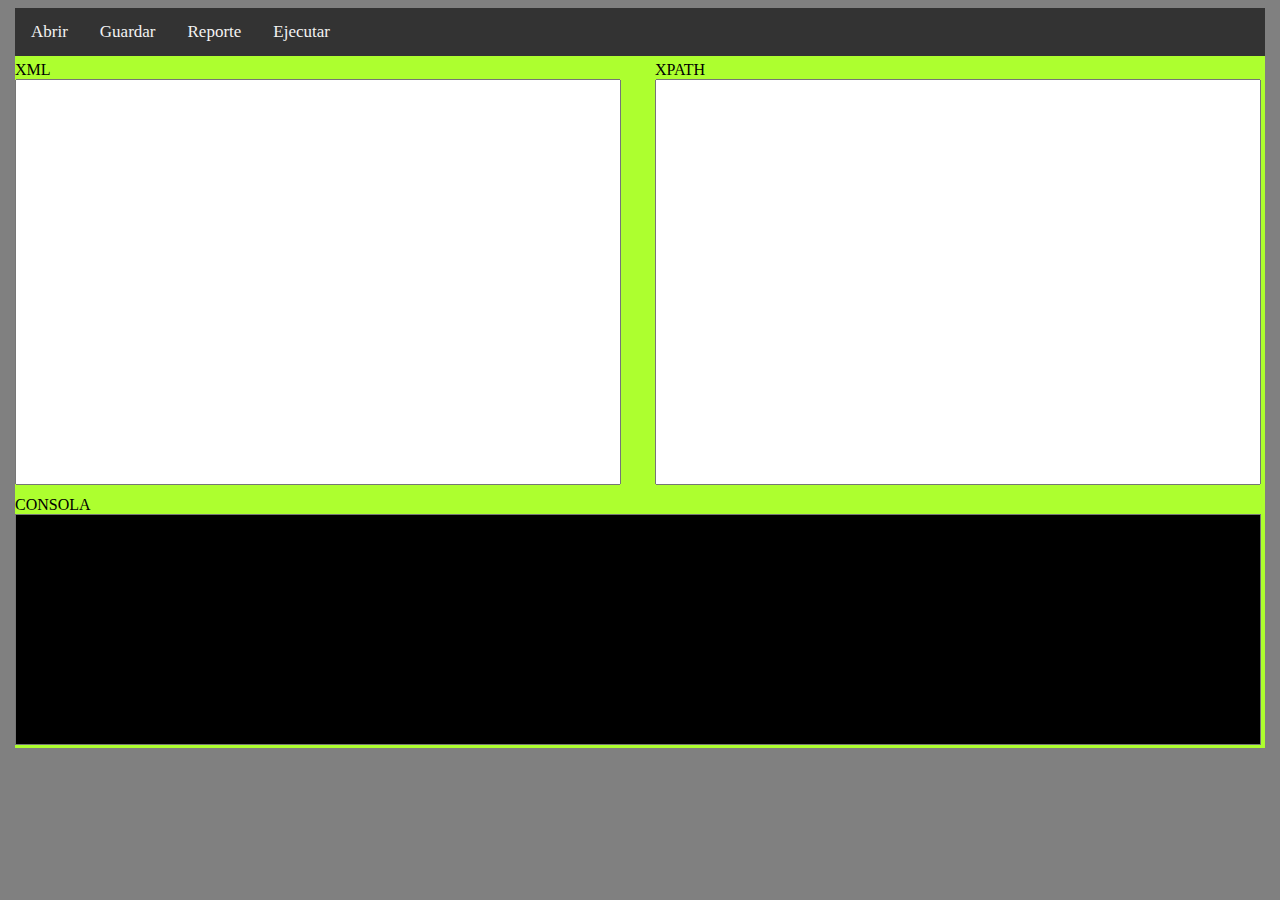
<file: index.html>
<!DOCTYPE html>
<html>

<head>
  <title>Proyecto Fase 1</title>

  <link rel="stylesheet" href="css/estilo.css">
  <script src="js/index.js"></script>
</head>

<body class="body" onload="main()">

  <div id="divgeneral">
    <div class="topnav">
      <input type="file" id="file" hidden = "hidden" />
      <a id="btnAbrir">Abrir</a>
      <a id="btnGuardar">Guardar</a>
      <a id="btnReporte">Reporte</a>
      <a id="btnEjecutar">Ejecutar</a>
    </div>

    <div id="div1">
      <label>XPATH</label>
      <textarea id="txtXPATH" cols="10" rows="10"></textarea>
    </div>
    <div id="div2">
      <label>XML</label>    
      <textarea id="txtXML" cols="10" rows="10"></textarea>
      
    </div>
    <div id="div3">
      <label>CONSOLA</label>
      <textarea id="txtConsola" cols="10" rows="10"></textarea>
    </div>
  </div>

</body>

</html>
</file>
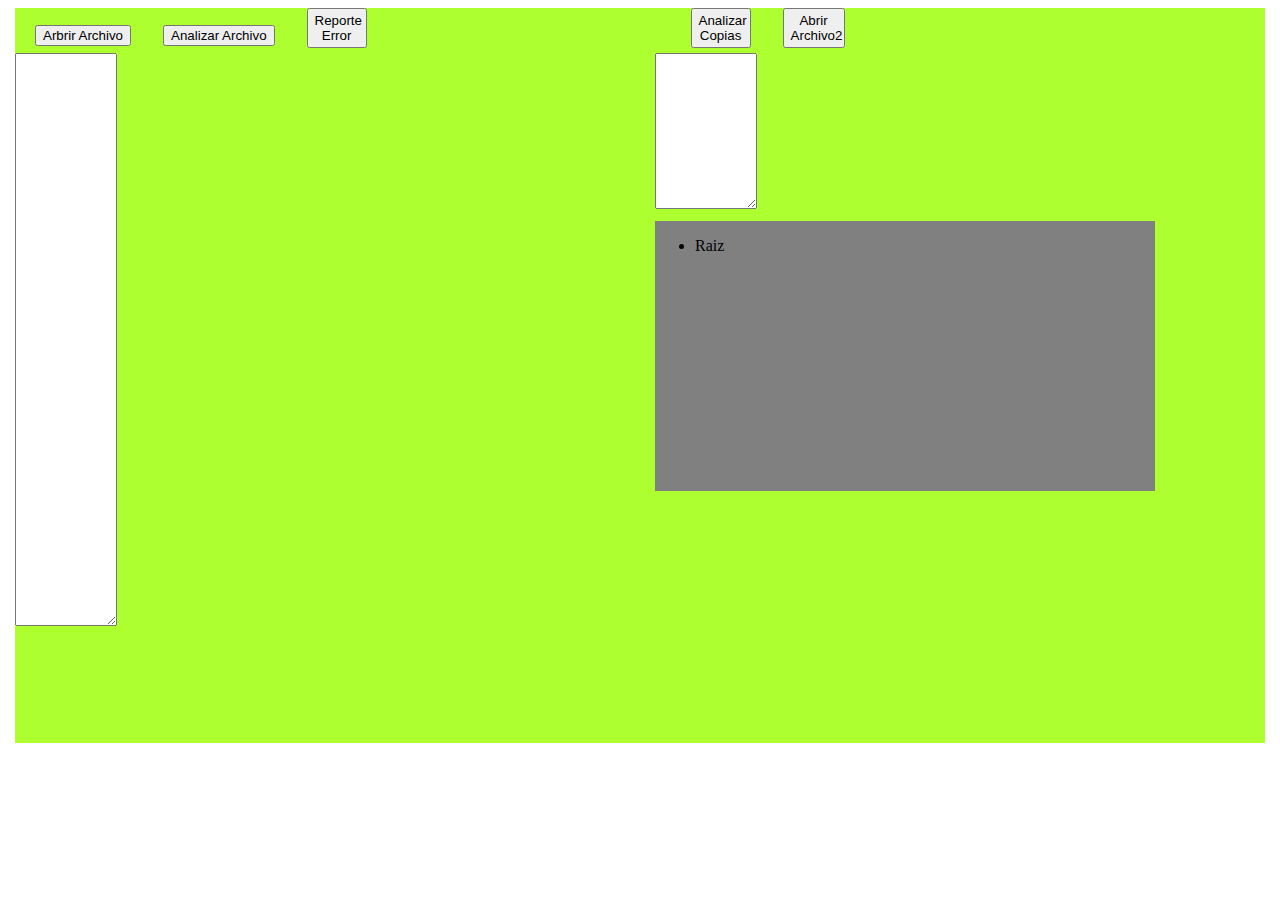
<file: docs/index.html>
<!DOCTYPE html>
<html>
<head>
<title>Proyecto Fase 1</title>  

<link rel="stylesheet" href="../css/estilo.css">
<script src="../js/index.js"></script>
</head>
<body id="body" onload="main()">
    <div id="divgeneral" style='height:735px'>
        <div id="divmenu">
             &nbsp;&nbsp;&nbsp;&nbsp;
            <button id="btnAbrir">Arbrir Archivo</button>
             &nbsp;&nbsp;&nbsp;&nbsp;&nbsp;&nbsp;
             <input type="file" id="file" hidden = "hidden" />
            <button id="btnAnalizar" >Analizar Archivo</button>
             &nbsp;&nbsp;&nbsp;&nbsp;&nbsp;&nbsp;
            <button id="btnReporteError" style='width:60px; height:40px; text-align: center;'>Reporte Error</button>
            &nbsp;&nbsp;&nbsp;&nbsp;&nbsp;&nbsp;&nbsp;&nbsp;&nbsp;&nbsp;&nbsp;&nbsp;&nbsp;&nbsp;&nbsp;&nbsp;&nbsp;&nbsp;&nbsp;
            &nbsp;&nbsp;&nbsp;&nbsp;&nbsp;&nbsp;&nbsp;&nbsp;&nbsp;&nbsp;&nbsp;&nbsp;&nbsp;&nbsp;&nbsp;&nbsp;&nbsp;&nbsp;&nbsp;
            &nbsp;&nbsp;&nbsp;&nbsp;&nbsp;&nbsp;&nbsp;&nbsp;&nbsp;&nbsp;&nbsp;&nbsp;&nbsp;&nbsp;&nbsp;&nbsp;&nbsp;&nbsp;&nbsp;
            &nbsp;&nbsp;&nbsp;&nbsp;&nbsp;&nbsp;&nbsp;&nbsp;&nbsp;&nbsp;&nbsp;&nbsp;&nbsp;&nbsp;&nbsp;&nbsp;&nbsp;&nbsp;&nbsp;
            <button id="btnCopiasAnalizar" style='width:60px; height:40px; text-align: center;'>Analizar Copias</button>
            &nbsp;&nbsp;&nbsp;&nbsp;&nbsp;&nbsp;
            <input type="file" id="file2" hidden = "hidden" />
            <button id="btnAbrir2" style='width:62px; height:40px; text-align: center;'>Abrir Archivo2</button>
        </div>
        <div id="div1" style=' height:575px;'>
            <textarea id="txtTraduccion" cols="10" rows="10"></textarea> 
            <div id="divArbol" style='background-color:gray;width:500px; height:270px; margin-top: 8px; overflow-y: scroll;resize: none;' >
              <ul class="pd-tree" id = "padre">
                <li><span class="pd-tree-item">Raiz</span>
                  <ul class="pd-tree-child" id="ulAgregar">
                    
                  </ul>
                </li>  
              </ul>
            </div>         
        </div>
        <div id="div2" style=' height:575px;' >
            <textarea id="txtCampo"  cols="10" rows="10"  style='height:567px;'></textarea>
        </div>

    </div> 
    <!-- <script src="../js/jquery.min.js"></script>
    <script src="../js/jquery.backtotop.js"></script>
    <script src="../js/jquery.mobilemenu.js"></script>
    <script src="../js/pidie-0.0.5.js"></script> -->
    
</body>
</html>
</file>
<file: css/estilo.css>
.topnav {
    background-color: #333;
    overflow: hidden;
}

.topnav a {
    float: left;
    color: #f2f2f2;
    text-align: center;
    padding: 14px 16px;
    text-decoration: none;
    font-size: 17px;
}
  
.topnav a:hover {
    background-color: #ddd;
    color: black;
}
  
.topnav a.active {
    background-color: #04AA6D;
    color: white;
}

.body{
    background-color: gray;
}

#txtXML{
    overflow-y: scroll;
    width: 600px;
    height: 400px;
    resize: none;
}
#txtXPATH{
    width: 600px;
    overflow-y: scroll;
    height: 400px;
    resize: none;
}

#txtConsola{
    overflow-y: scroll;
    width: 1240px;
    height: 225px;
    resize: none;
    background-color: black;
    color:chartreuse;
}

div#divgeneral{
    margin: auto;
    margin-top: 0px;
    width: 1250px;
    height: 740px;
    background-color:  greenyellow;
}

div#div1{ 
    float:right;
    margin-top: 5px;
    width: 610px;
    height: 425px;
 
}
div#div2{
    margin-top: 5px;
    width: 610px;
    height: 425px;
}

div#div3{
    margin-top: 10px;
    width: 1250px;
    height: 250px
    ;
}

ol {
    counter-reset: list;
  }
  ol > li {
    list-style: none;
  }
  ol > li:before {
    content: counter(list) ") ";
    counter-increment: list;
  }
</file>
